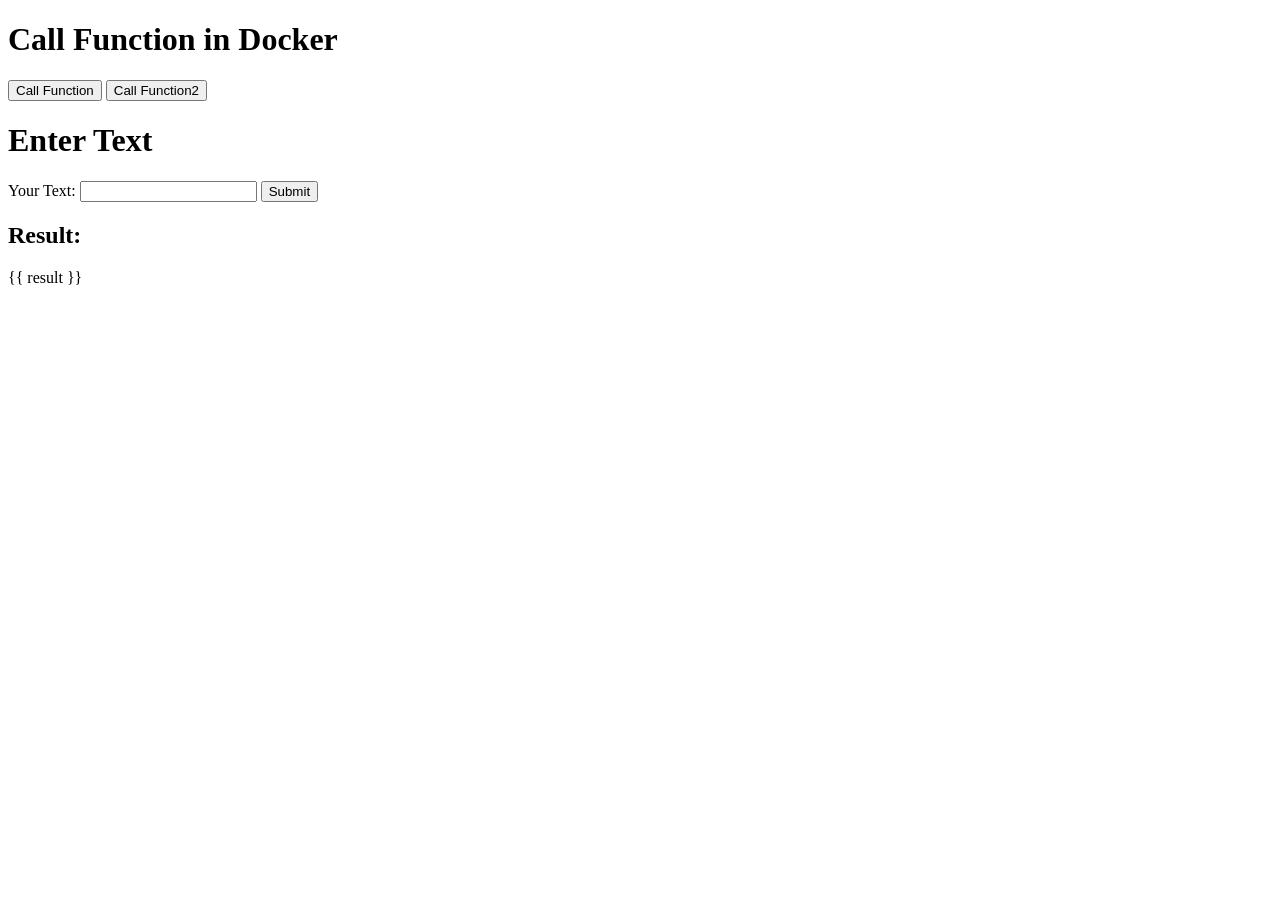
<file: scratch/index3.html>
<!DOCTYPE html>
<html lang="en">
<head>
    <meta charset="UTF-8">
    <meta name="viewport" content="width=device-width, initial-scale=1.0">
    <title>Docker Function Test</title>
</head>
<body>
    <h1>Call Function in Docker</h1>
    <button onclick="callFunction()">Call Function</button>
    <button onclick="callFunction2()">Call Function2</button>
  
    <p id="result"></p>

    <h1>Enter Text</h1>
    <form method="POST">
        <label for="user_text">Your Text:</label>
        <input type="text" id="user_text" name="user_text" required>
        <button type="submit" onclick="callFunction2()">Submit</button>
    </form>
    <h2>Result:</h2>
    <p>{{ result }}</p>




    <script>
        async function callFunction() {
            const response = await fetch('http://localhost:9999/api/myfunction');
            const data = await response.json();
            document.getElementById('result').innerText = data.message;
        }

        async function callFunction2() {
            const response = await fetch('http://localhost:9999/api/myfunction2');
            const data = await response.json();
            document.getElementById('result').innerText = data.message;
        }
       
    </script>



</body>
</html>
</file>
